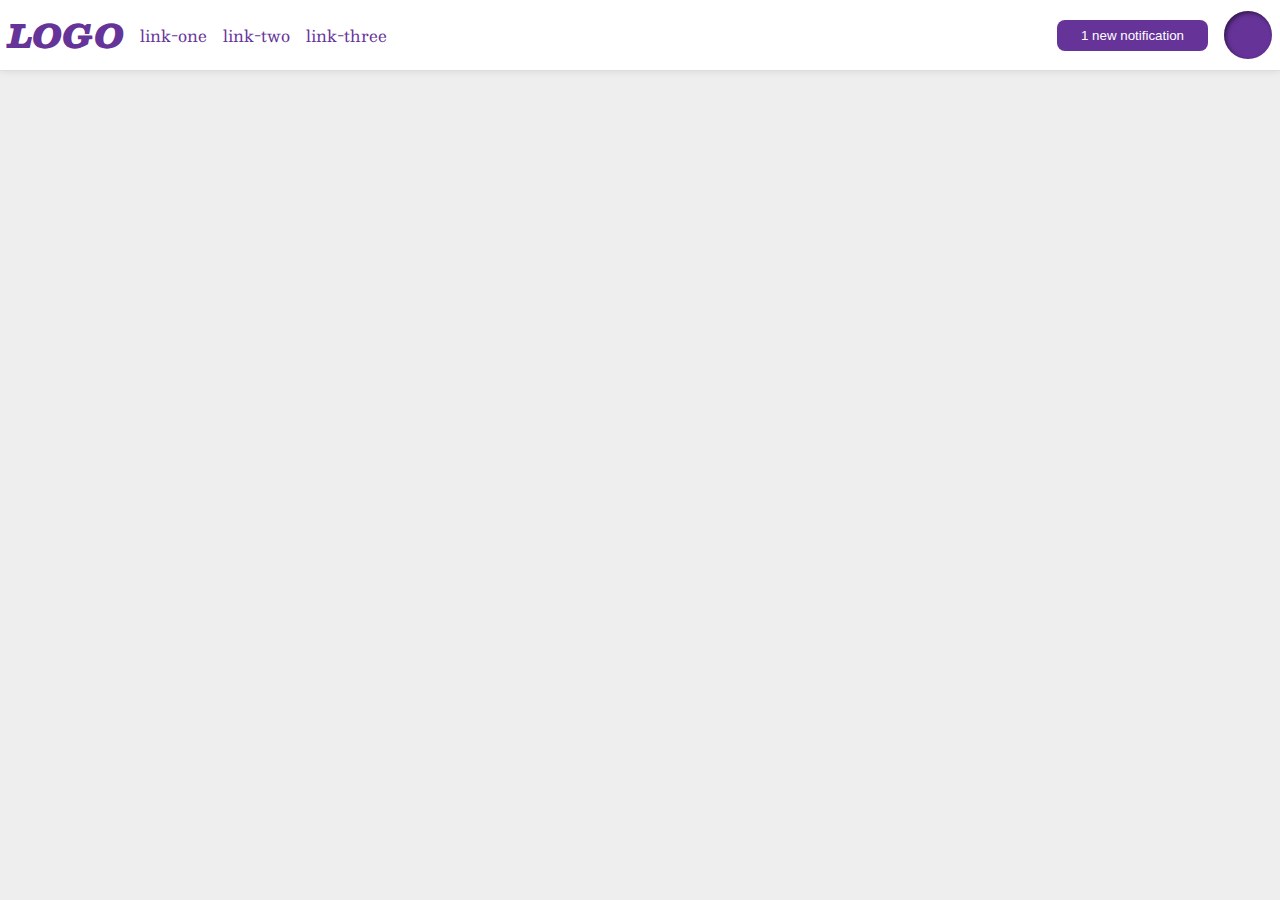
<file: foundations/flex/03-flex-header-2/index.html>
<!DOCTYPE html>
<html lang="en">
  <head>
    <meta charset="UTF-8">
    <meta http-equiv="X-UA-Compatible" content="IE=edge">
    <meta name="viewport" content="width=device-width, initial-scale=1.0">
    <title>Flex Header 2</title>
    <link rel="stylesheet" href="style.css">
  </head>
  <body>
    <div class="header">
      <div class="first-4">
        <div class="logo">
          LOGO
        </div>
        <ul class="links">
          <li><a href="https://google.com">link-one</a></li>
          <li><a href="https://google.com">link-two</a></li>
          <li><a href="https://google.com">link-three</a></li>
        </ul>
      </div>
      <div class="second-2">
        <button class="notifications">
          1 new notification
        </button>
        <div class="profile-image"></div>
      </div>
    </div>
  </body>
</html>
</file>
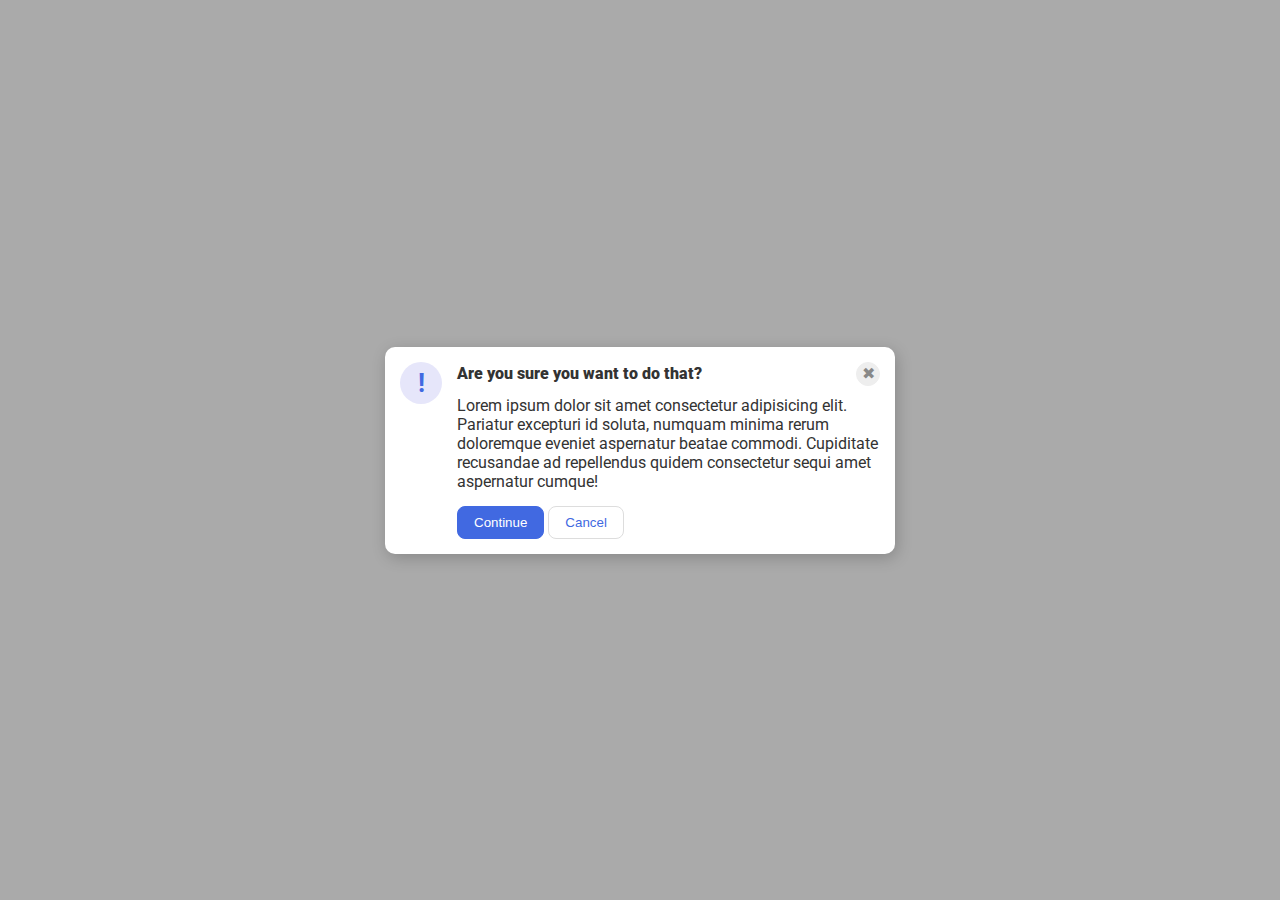
<file: foundations/flex/05-flex-modal/index.html>
<!DOCTYPE html>
<html lang="en">
  <head>
    <meta charset="UTF-8">
    <meta http-equiv="X-UA-Compatible" content="IE=edge">
    <meta name="viewport" content="width=device-width, initial-scale=1.0">
    <link rel="stylesheet" href="style.css">
    <title>Modal</title>
  </head>
  <body>
    <div class="modal">
      <div class="exclamation">
        <div class="icon">!</div>
        <div class="main-text">
          <div class="surity">
            <div class="header">Are you sure you want to do that?</div>
            <button class="close-button">✖</button>
          </div>
          <div class="text">Lorem ipsum dolor sit amet consectetur adipisicing elit. Pariatur excepturi id soluta, numquam minima rerum doloremque eveniet aspernatur beatae commodi. Cupiditate recusandae ad repellendus quidem consectetur sequi amet aspernatur cumque!</div>
          <div class="both-button">
            <button class="continue">Continue</button>
            <button class="cancel">Cancel</button>
          </div>
        </div>
      </div>
    </div>
  </body>
</html>
</file>
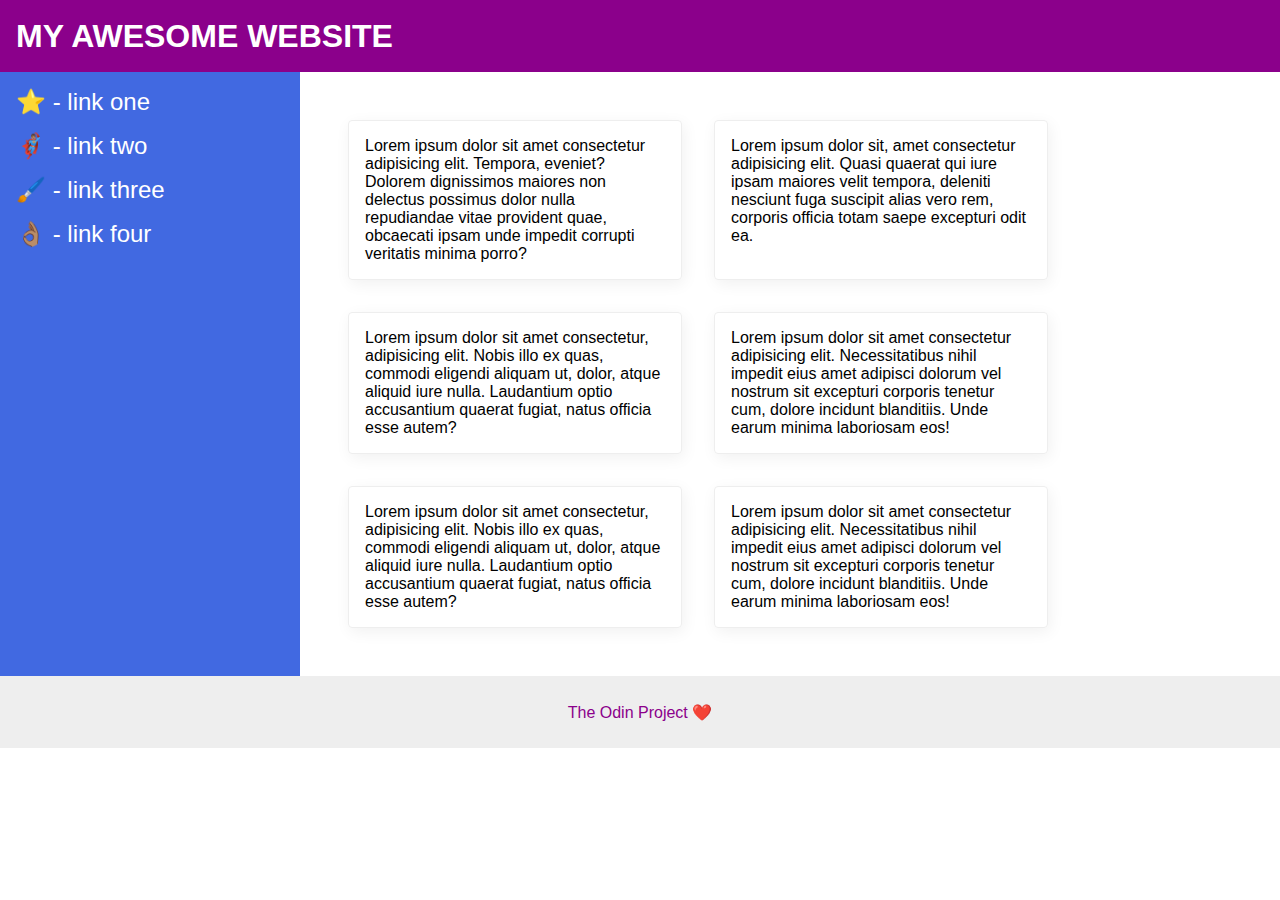
<file: foundations/flex/07-flex-layout-2/index.html>
<!DOCTYPE html>
<html lang="en">
  <head>
    <meta charset="UTF-8">
    <meta http-equiv="X-UA-Compatible" content="IE=edge">
    <meta name="viewport" content="width=device-width, initial-scale=1.0">
    <title>The Holy Grail</title>
    <link rel="stylesheet" href="style.css">
  </head>
  <body>
    <div class="header">
      MY AWESOME WEBSITE
    </div>
    <div class="content">
      <div class="sidebar">
        <ul>
          <li><a href="#">⭐ - link one</a></li>
          <li><a href="#">🦸🏽‍♂️ - link two</a></li>
          <li><a href="#">🖌️ - link three</a></li>
          <li><a href="#">👌🏽 - link four</a></li>
        </ul>
      </div>
      <div class="text">
        <div class="card">Lorem ipsum dolor sit amet consectetur adipisicing elit. Tempora, eveniet? Dolorem dignissimos maiores non delectus possimus dolor nulla repudiandae vitae provident quae, obcaecati ipsam unde impedit corrupti veritatis minima porro?</div>
        <div class="card">Lorem ipsum dolor sit, amet consectetur adipisicing elit. Quasi quaerat qui iure ipsam maiores velit tempora, deleniti nesciunt fuga suscipit alias vero rem, corporis officia totam saepe excepturi odit ea.</div>
        <div class="card">Lorem ipsum dolor sit amet consectetur, adipisicing elit. Nobis illo ex quas, commodi eligendi aliquam ut, dolor, atque aliquid iure nulla. Laudantium optio accusantium quaerat fugiat, natus officia esse autem?</div>
        <div class="card">Lorem ipsum dolor sit amet consectetur adipisicing elit. Necessitatibus nihil impedit eius amet adipisci dolorum vel nostrum sit excepturi corporis tenetur cum, dolore incidunt blanditiis. Unde earum minima laboriosam eos!</div>
        <div class="card">Lorem ipsum dolor sit amet consectetur, adipisicing elit. Nobis illo ex quas, commodi eligendi aliquam ut, dolor, atque aliquid iure nulla. Laudantium optio accusantium quaerat fugiat, natus officia esse autem?</div>
        <div class="card">Lorem ipsum dolor sit amet consectetur adipisicing elit. Necessitatibus nihil impedit eius amet adipisci dolorum vel nostrum sit excepturi corporis tenetur cum, dolore incidunt blanditiis. Unde earum minima laboriosam eos!</div>
      </div>
    </div>
    <div class="footer">
      The Odin Project ❤️
    </div>
  </body>
</html>
</file>
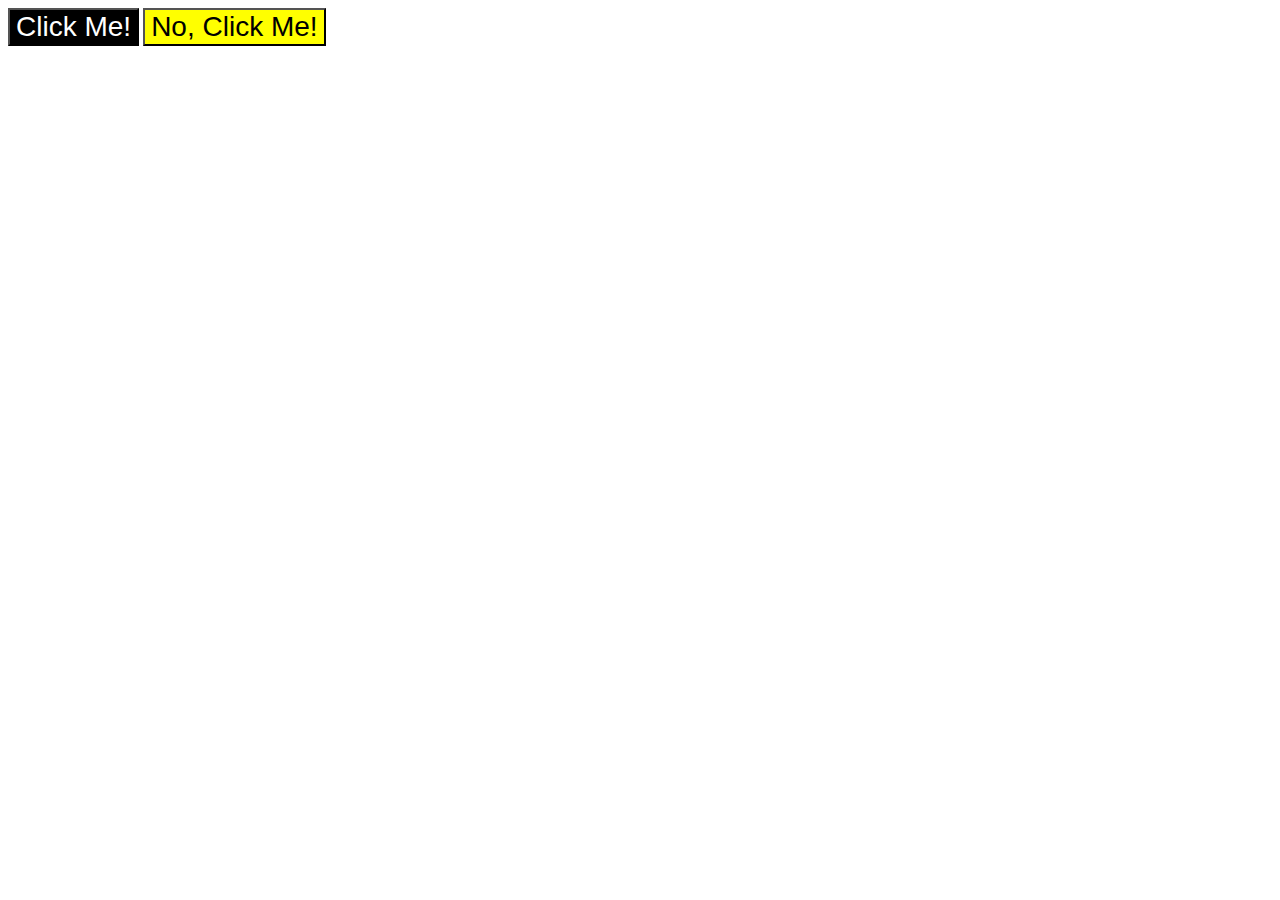
<file: foundations/intro-to-css/03-grouping-selectors/index.html>
<!DOCTYPE html>
<html lang="en">
  <head>
    <meta charset="UTF-8">
    <meta http-equiv="X-UA-Compatible" content="IE=edge">
    <meta name="viewport" content="width=device-width, initial-scale=1.0">
    <title>Grouping Selectors</title>
    <link rel="stylesheet" href="style.css">
  </head>
  <body>
    <button class="black">Click Me!</button>
    <button class="yellow">No, Click Me!</button>
  </body>
</html>
</file>
<file: foundations/flex/03-flex-header-2/style.css>
/* this is some magical font-importing.  
you'll learn about it later. */
@import url('https://fonts.googleapis.com/css2?family=Besley:ital,wght@0,400;1,900&display=swap');

body {
  margin: 0;
  background: #eee;
  font-family: Besley, serif;
}

.header {
  background: white;
  border-bottom: 1px solid #ddd;
  box-shadow: 0 0 8px rgba(0,0,0,.1);
  display: flex;
  justify-content: space-between;
  padding: 8px;
}

.first-4 {
  display: flex;
  align-items: center;
  gap: 16px;
}

.second-2 {
  display: flex;
  align-items: center;
  gap: 16px;
}

.profile-image {
  background: rebeccapurple;
  box-shadow: inset 2px 2px 4px rgba(0,0,0,.5);
  border-radius: 50%;
  width: 48px;
  height: 48px;
}

.logo {
  color: rebeccapurple;
  font-size: 32px;
  font-weight: 900;
  font-style: italic;
}

button {
  border: none;
  border-radius: 8px;
  background: rebeccapurple;
  color: white;
  padding: 8px 24px;
}

a {
  /* this removes the line under our links */
  text-decoration: none;
  color: rebeccapurple;
}

ul {
  list-style-type: none;
  display: flex;
  gap: 16px;
  padding: 0;
  margin: 0;
}
</file>
<file: foundations/flex/05-flex-modal/style.css>
@import url('https://fonts.googleapis.com/css2?family=Roboto:wght@400;700&display=swap');

html, body {
  height: 100%;
}

body {
  font-family: Roboto, sans-serif;
  margin: 0;
  background: #aaa;
  color: #333;
  /* I'll give you this one for free lol */
  display: flex;
  align-items: center;
  justify-content: center;
}

.exclamation {
  display: flex;
  gap: 15px;
}

.modal {
  background: white;
  width: 480px;
  border-radius: 10px;
  box-shadow: 2px 4px 16px rgba(0,0,0,.2);
  padding: 15px;
}

.icon {
  color: royalblue;
  font-size: 26px;
  font-weight: 700;
  background: lavender;
  width: 42px;
  height: 42px;
  border-radius: 50%;
  display: flex;
  align-items: center;
  justify-content: center;
  flex-shrink: 0;
}

.close-button {
  background: #eee;
  border-radius: 50%;
  color: #888;
  font-weight: 400;
  font-size: 16px;
  height: 24px;
  width: 24px;
  display: flex;
  align-items: center;
  justify-content: center;
  border: 1px solid #eee;
  padding: 0;
}

.header {
  font-weight: 1000;
}

.surity {
  display: flex;
  justify-content: space-between;
  align-items: center;
}

button {
  cursor: pointer;
  padding: 8px 16px;
  border-radius: 8px;
}

button.continue {
  background: royalblue;
  border: 1px solid royalblue;
  color: white;
}

button.cancel {
  background: white;
  border: 1px solid #ddd;
  color: royalblue;
}

.text {
  margin-top: 10px;
}

.both-button {
  margin-top: 15px;
}
</file>
<file: foundations/flex/07-flex-layout-2/style.css>
body {
  font-family: -apple-system, BlinkMacSystemFont, 'Segoe UI', Roboto, Oxygen, Ubuntu, Cantarell, 'Open Sans', 'Helvetica Neue', sans-serif;
  margin: 0;
  min-height: 100vh;
  display: flex;
  flex-direction: column;
}

.header {
  height: 72px;
  background: darkmagenta;
  color: white;
  font-size: 32px;
  font-weight: 900;
  padding: 0 16px;
  display: flex;
  align-items: center;
}

.content {
  display: flex;
}

.footer {
  height: 72px;
  background: #eee;
  color: darkmagenta;
  display: flex;
  align-items: center;
  justify-content: center;
}

ul {
  list-style: none;
  padding: 0;
  margin: 0;
}

li {
  margin-bottom: 16px;
}

.sidebar {
  width: 300px;
  background: royalblue;
  box-sizing: border-box;
  padding: 16px;
  display: flex;
  flex-direction: column;
  flex-shrink: 0;
}

.text {
  display: flex;
  flex-wrap: wrap;
  padding: 48px;
  gap: 32px;
}

.card {
  border: 1px solid #eee;
  box-shadow: 2px 4px 16px rgba(0,0,0,.06);
  border-radius: 4px;
  width: 300px;
  padding: 16px;
}

a {
  text-decoration: none;
  font-size: 24px;
  color: #fff;
}
</file>
<file: foundations/intro-to-css/03-grouping-selectors/style.css>
.black {
    background-color: #000000;
    color: rgb(255, 255, 255);
}

.yellow {
    background-color: #ff0;
}

.black, .yellow {
    font-size: 28px;
    font-family: Helvetica, 'Times New Roman', sans-serif ;
}
</file>
